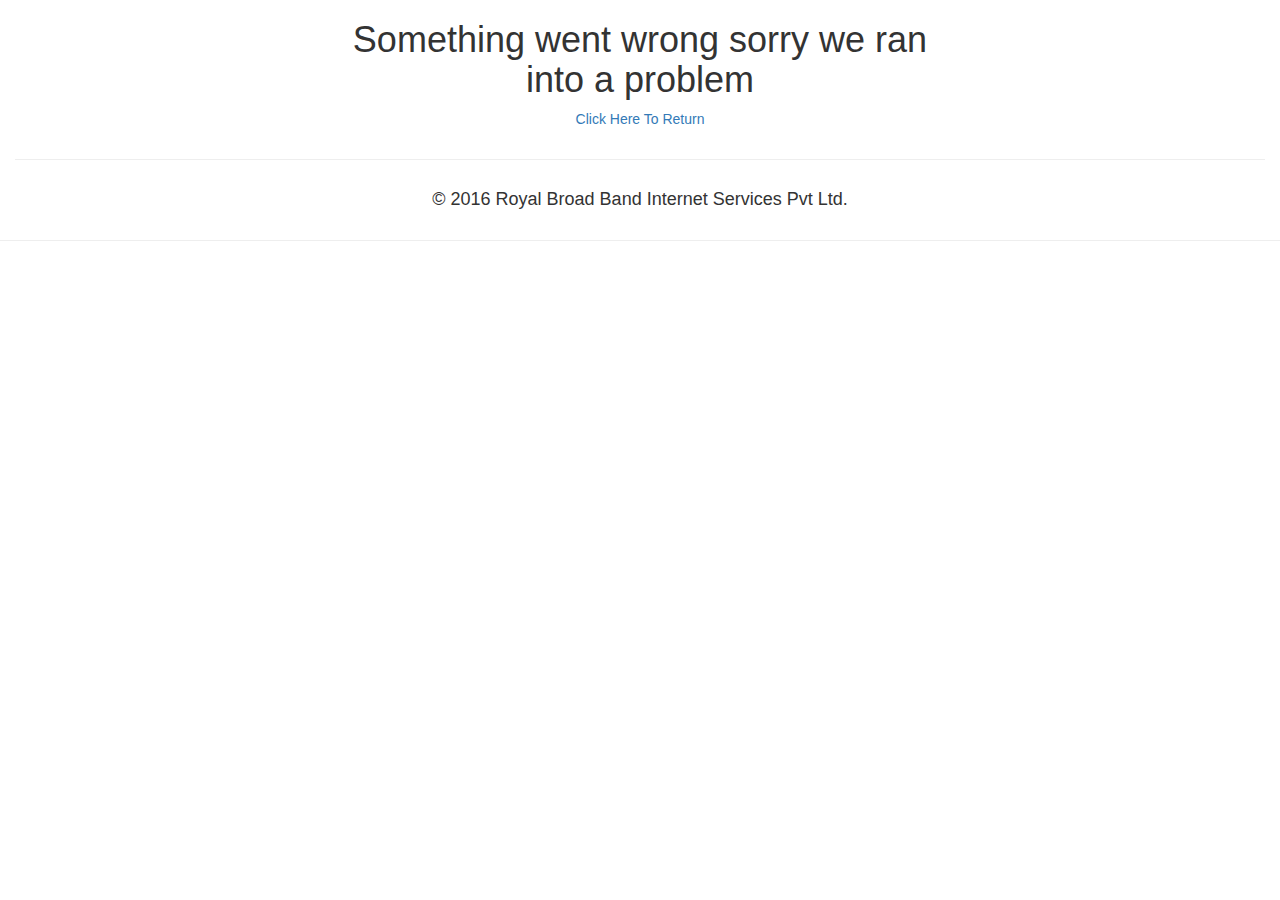
<file: thankyou.html>
<!DOCTYPE html>
<html lang="en">
<head>
<meta charset="utf-8">
<meta http-equiv="X-UA-Compatible" content="IE=edge">
<meta name="viewport" content="width=device-width, initial-scale=1">
<title>Sorry</title>

<!-- Bootstrap -->
<link href="css/bootstrap.css" rel="stylesheet">

<!-- HTML5 shim and Respond.js for IE8 support of HTML5 elements and media queries -->
<!-- WARNING: Respond.js doesn't work if you view the page via file:// -->
<!--[if lt IE 9]>
      <script src="https://oss.maxcdn.com/html5shiv/3.7.2/html5shiv.min.js"></script>
      <script src="https://oss.maxcdn.com/respond/1.4.2/respond.min.js"></script>
    <![endif]-->
</head>
<body>
<div class="container-fluid">
  <div class="row">
    <div class="col-md-6 col-md-offset-3">
      <h1 class="text-center">Something went wrong sorry we ran into a problem</h1>
       <p class="text-center"><a href="http://royalbroadband.co.in/" >Click Here To Return</a></p>
    </div>
  </div>
  <hr>
</div>
  <div class="row">
    <div class="text-center col-md-6 col-md-offset-3">
      <h4>&copy; 2016 Royal Broad Band Internet Services Pvt Ltd. </h4>
    </div>
  </div>
  <hr>
<!-- jQuery (necessary for Bootstrap's JavaScript plugins) --> 
<script src="js/jquery-1.11.3.min.js"></script>

<!-- Include all compiled plugins (below), or include individual files as needed --> 
<script src="js/bootstrap.js"></script>
</body>
</html>
</file>
